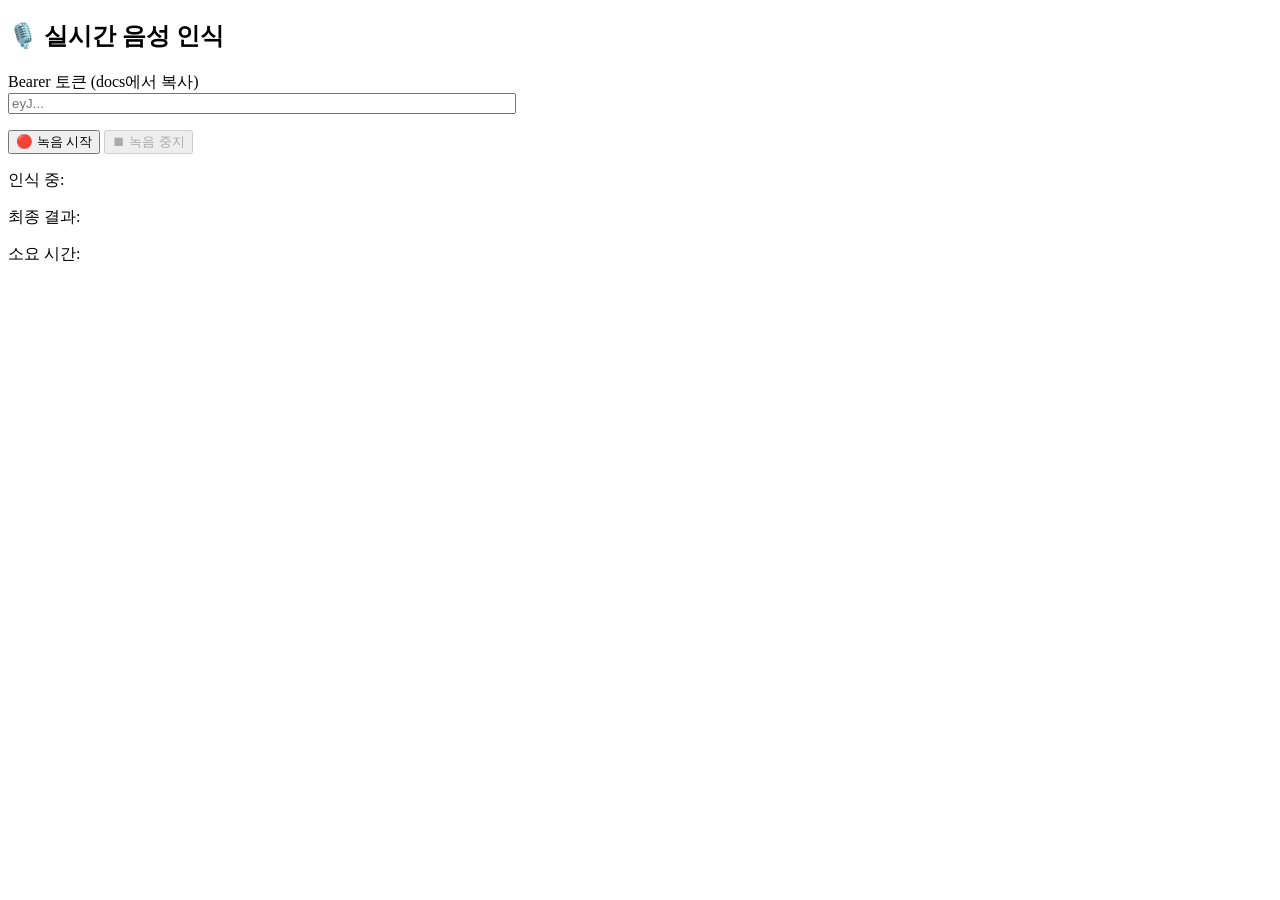
<file: frontend/test/stt_test.html>
<!-- frontend/stt_test.html -->
<!DOCTYPE html>
<html lang="ko">
<head>
    <meta charset="UTF-8">
    <title>STT 실시간 테스트</title>
</head>
<body>
    <h2>🎙️ 실시간 음성 인식</h2>

    <p>
        <label>Bearer 토큰 (docs에서 복사)</label><br>
        <input id="tokenInput" type="text" placeholder="eyJ..." style="width:500px">
    </p>

    <button id="startBtn">🔴 녹음 시작</button>
    <button id="stopBtn" disabled>⏹ 녹음 중지</button>

    <p>인식 중: <span id="partial" style="color:gray"></span></p>
    <p>최종 결과: <span id="final" style="color:black;font-weight:bold"></span></p>
    <p>소요 시간: <span id="elapsed" style="color:blue"></span></p>
    
    <script>
        const startBtn = document.getElementById("startBtn");
        const stopBtn  = document.getElementById("stopBtn");
        const partial  = document.getElementById("partial");
        const finalEl  = document.getElementById("final");

        let ws, audioContext, processor;
        let t_start;
        startBtn.onclick = async () => {
            const token = document.getElementById("tokenInput").value.trim();
            if (!token) { alert("토큰을 입력해주세요."); return; }

            t_start = performance.now();
            // 1. WebSocket 연결 후 첫 메시지로 토큰 전송
            ws = new WebSocket("ws://localhost:8000/api/v1/voice/ws/stt");
            ws.onopen = () => {
                console.log("WebSocket 연결됨");
                ws.send(JSON.stringify({ token }));
            };
            ws.onmessage = (e) => {
                const data = JSON.parse(e.data);
                if (data.type === "partial") {
                    partial.textContent = data.text;
                } else if (data.type === "final") {
                    // 속도 체크용 --
                    const t_end = performance.now();
                    const sec = ((t_end - t_start) / 1000).toFixed(2);
                    elapsed.textContent = `${sec}s`;  
                    console.log(`최종 인식: ${data.text} | 소요: ${sec}s`);
                    // ----
                    finalEl.textContent += data.text + " ";
                    partial.textContent = "";
                    t_start = performance.now();
                }
            };
            ws.onerror = (e) => console.error("WebSocket 에러:", e);
            ws.onclose = () => console.log("WebSocket 끊김");

            // 2. 마이크 권한 요청
            const stream = await navigator.mediaDevices.getUserMedia({ audio: true });

            // 3. AudioContext로 PCM 변환 후 전송
            audioContext = new AudioContext({ sampleRate: 16000 });
            const source = audioContext.createMediaStreamSource(stream);
            processor = audioContext.createScriptProcessor(4096, 1, 1);

            processor.onaudioprocess = (e) => {
                const float32 = e.inputBuffer.getChannelData(0);
                // Float32 → Int16 PCM 변환
                const int16 = new Int16Array(float32.length);
                for (let i = 0; i < float32.length; i++) {
                    int16[i] = Math.max(-32768, Math.min(32767, float32[i] * 32768));
                }
                if (ws.readyState === WebSocket.OPEN) {
                    ws.send(int16.buffer);
                }
            };

            source.connect(processor);
            processor.connect(audioContext.destination);

            startBtn.disabled = true;
            stopBtn.disabled  = false;
        };

        stopBtn.onclick = () => {
            processor.disconnect();
            audioContext.close();
            ws.close();
            startBtn.disabled = false;
            stopBtn.disabled  = true;
        };
    </script>
</body>
</html>
</file>
